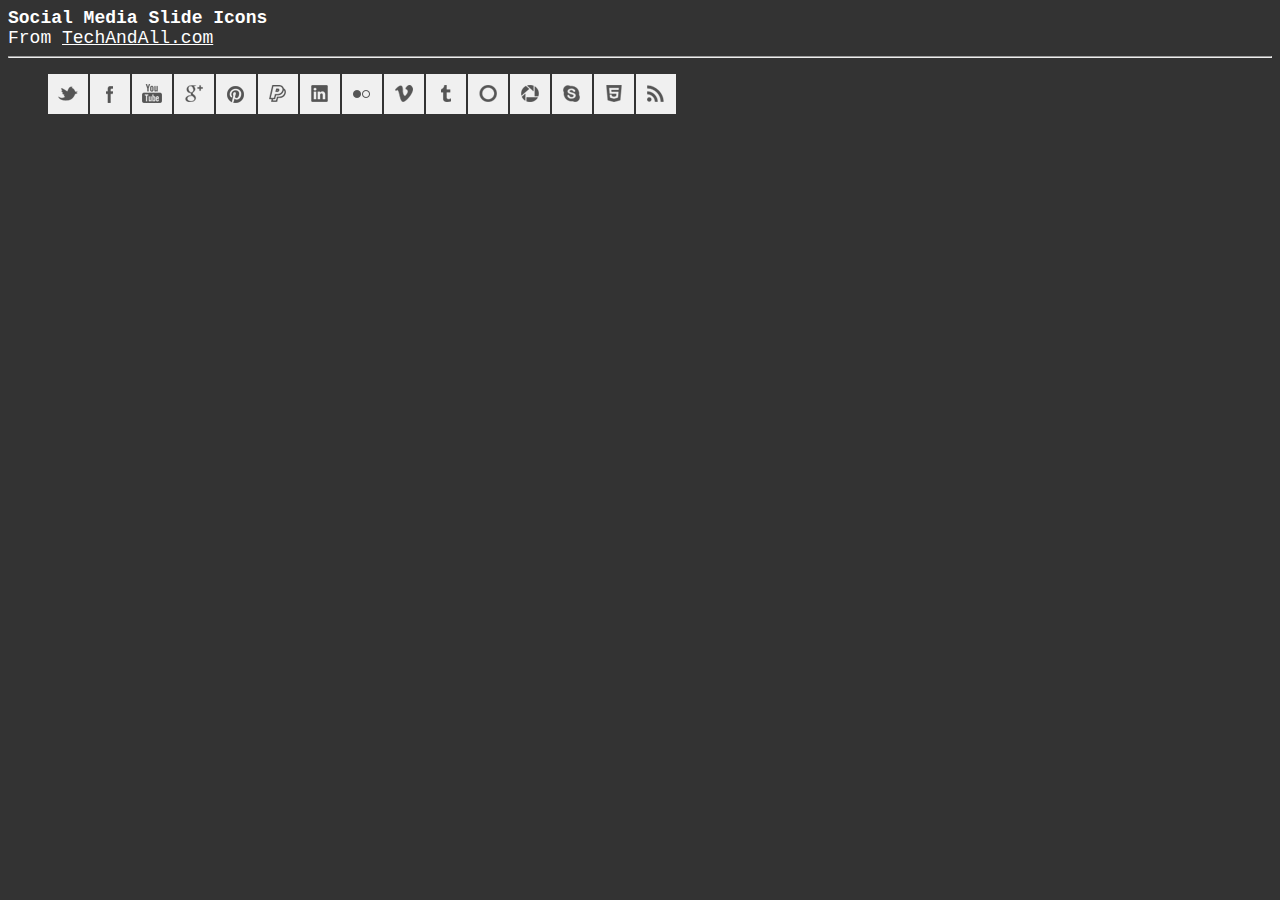
<file: src/assets/images/Social Media Slide Icon/icons preview.html>
<!DOCTYPE html PUBLIC "-//W3C//DTD XHTML 1.0 Transitional//EN" "http://www.w3.org/TR/xhtml1/DTD/xhtml1-transitional.dtd">
<html xmlns="http://www.w3.org/1999/xhtml">
<head>
<meta http-equiv="Content-Type" content="text/html; charset=utf-8" />
<title>Social Icons from Tech And All.com</title>
<link rel='stylesheet' id='BNS-Corner-Logo-Style-css'  href='social_icons_from_Techandallcom.css' type='text/css' media='screen' />

</head>

<body bgcolor="#333333">

<span style="font-family: 'Courier New', Courier, monospace; font-size: 18px; color: #FFF; font-weight: bold;">Social Media Slide Icons</span><br />
<span style="font-family: 'Courier New', Courier, monospace; font-size: 18px; color: #FFF;">From <a style="font-family: 'Courier New', Courier, monospace; font-size: 18px; color: #FFF;" href="http://www.techandall.com">TechAndAll.com</a></span>

<hr />



<div class="social-icons">
  <ul>
<li class="twitter" style="background-color: #f0f0f0">
<a href="http://www.twitter.com/techandallcom" target="_blank">Twitter</a>
</li>

<li class="facebook" style="background-color: #f0f0f0">
<a href="http://www.twitter.com/techandallcom" target="_blank">Facebook</a>
</li>

<li class="youtube" style="background-color: #f0f0f0">
<a href="http://www.twitter.com/techandallcom" target="_blank">YouTube</a>
</li>

<li class="googleplus" style="background-color: #f0f0f0">
<a href="http://www.twitter.com/techandallcom" target="_blank">Google +r</a>
</li>

<li class="pinterest" style="background-color: #f0f0f0">
<a href="http://www.twitter.com/techandallcom" target="_blank">Pinterest</a>
</li>

<li class="paypal" style="background-color: #f0f0f0">
<a href="http://www.twitter.com/techandallcom" target="_blank">Paypal</a>
</li>

<li class="linkedin" style="background-color: #f0f0f0">
<a href="http://www.twitter.com/techandallcom" target="_blank">LinkedIN</a>
</li>

<li class="flickr" style="background-color: #f0f0f0">
<a href="http://www.twitter.com/techandallcom" target="_blank">Flickrr</a>
</li>

<li class="vimeo" style="background-color: #f0f0f0">
<a href="http://www.twitter.com/techandallcom" target="_blank">Vimeo</a>
</li>

<li class="tumblr" style="background-color: #f0f0f0">
<a href="http://www.twitter.com/techandallcom" target="_blank">Tumblr</a>
</li>

<li class="orkut" style="background-color: #f0f0f0">
<a href="http://www.twitter.com/techandallcom" target="_blank">Orkut</a>
</li>

<li class="picasa" style="background-color: #f0f0f0">
<a href="http://www.twitter.com/techandallcom" target="_blank">Picasa</a>
</li>

<li class="skype" style="background-color: #f0f0f0">
<a href="http://www.twitter.com/techandallcom" target="_blank">Skype</a>
</li>

<li class="html5" style="background-color: #f0f0f0">
<a href="http://www.twitter.com/techandallcom" target="_blank">HTML 5</a>
</li>

<li class="rss" style="background-color: #f0f0f0">
<a href="http://www.twitter.com/techandallcom" target="_blank">RSS Feed</a>
</li>
</ul>
</div>
</div>


</body>
</html>
</file>
<file: src/assets/images/Social Media Slide Icon/social_icons_from_Techandallcom.css>
/*--------------------------------------------------
	  **Tech And All Social Icons Roll Over**
---------------------------------------------------*/
.social-icons {
	padding: 0!important;
	margin: 0!important;
	list-style-type: none!important;
}
.social-icons li{
	float: left!important;
	margin-right: 2px!important;
	margin-bottom: 2px!important;
	padding: 0px!important;
	display: inline!important;
	width: auto!important;

}			
.social-icons li a {
	-moz-transition: all 0.3s ease 0s;
	display: block!important;
	float: left!important;
	height: 100%!important;
	margin: 0!important;
	padding: 0!important;
	width: 40px!important;
	height: 40px!important;
	text-indent: -9999px!important;
}
.social-icons li a:hover {
	background-position: 0 -40px!important;
}
.social-icons li a {
	background-color:transparent;
}
.social-icons li.aim a {
	background: url(icons/aim.png) no-repeat 0 0;
}
.social-icons li.aim a:hover {
	background-color: #e95a00;
}
.social-icons li.apple a {
	background: url(icons/apple.png) no-repeat 0 0;
}
.social-icons li.apple a:hover {
	background-color: #606060;
}
.social-icons li.behance a {
	background: url(icons/behance.png) no-repeat 0 0;
}
.social-icons li.behance a:hover {
	background-color: #18a3fe;
}
.social-icons li.blogger a {
	background: url(icons/blogger.png) no-repeat 0 0;
}
.social-icons li.blogger a:hover {
	background-color: #fb913f;
}
.social-icons li.cargo a {
	background: url(icons/cargo.png) no-repeat 0 0;
}
.
.social-icons li.delicious a {
	background: url(icons/delicious.png) no-repeat 0 0;
}
.social-icons li.facebook a {
	background: url(icons/facebook.png) no-repeat 0 0;
}
.social-icons li.facebook a:hover {
	background-color: #3b5998;
}
.social-icons li.flickr a {
	background: url(icons/flickr.png) no-repeat 0 0;
}
.social-icons li.flickr a:hover {
	background-color: #f1628b;
}
.social-icons li.google a {
	background: url(icons/google.png) no-repeat 0 0;
}
.social-icons li.google a:hover {
	background-color: #dd4b39;
}
.social-icons li.googleplus a {
	background: url(icons/googleplus.png) no-repeat 0 0;
}
.social-icons li.googleplus a:hover {
	background-color: #d94a39;
}
.social-icons li.html5 a {
	background: url(icons/html5.png) no-repeat 0 0;
}
.social-icons li.html5 a:hover {
	background-color: #f3642c;
}
.social-icons li.linkedin a {
	background: url(icons/linkedin.png) no-repeat 0 0;
}
.social-icons li.linkedin a:hover {
	background-color: #71b2d0;
}
.social-icons li.orkut a {
	background: url(icons/orkut.png) no-repeat 0 0;
}
.social-icons li.orkut a:hover {
	background-color: #ed2590;
}
.social-icons li.paypal a {
	background: url(icons/paypal.png) no-repeat 0 0;
}
.social-icons li.paypal a:hover {
	background-color: #32689a;
}
.social-icons li.picasa a {
	background: url(icons/picasa.png) no-repeat 0 0;
}
.social-icons li.picasa a:hover {
	background-color: #444;
}
.social-icons li.pinterest a {
	background: url(icons/pinterest.png) no-repeat 0 0;
}
.social-icons li.pinterest a:hover {
	background-color: #cb2027;
}
.social-icons li.rss a {
	background: url(icons/rss.png) no-repeat 0 0;
}
.social-icons li.rss a:hover {
	background-color: #fe9900;
}
.social-icons li.skype a {
	background: url(icons/skype.png) no-repeat 0 0;
}
.social-icons li.skype a:hover {
	background-color: #18b7f1;
}
.social-icons li.tumblr a {
	background: url(icons/tumblr.png) no-repeat 0 0;
}
.social-icons li.tumblr a:hover {
	background-color: #3a5976;
}
.social-icons li.twitter a {
	background: url(icons/twitter.png) no-repeat 0 0;
}
.social-icons li.twitter a:hover {
	background-color: #48c4d2;
}
.social-icons li.vimeo a {
	background: url(icons/vimeo.png) no-repeat 0 0;
}
.social-icons li.vimeo a:hover {
	background-color: #62a0ad;
}
.social-icons li.wordpress a {
	background: url(icons/wordpress.png) no-repeat 0 0;
}
.social-icons li.wordpress a:hover {
	background-color: #464646;
}

.social-icons li.yelp a {
	background: url(icons/yelp.png) no-repeat 0 0;
}
.social-icons li.yelp a:hover {
	background-color: #c41200;
}
.social-icons li.youtube a {
	background: url(icons/youtube.png) no-repeat 0 0;
}
.social-icons li.youtube a:hover {
	background-color: #f45750;
}
</file>
